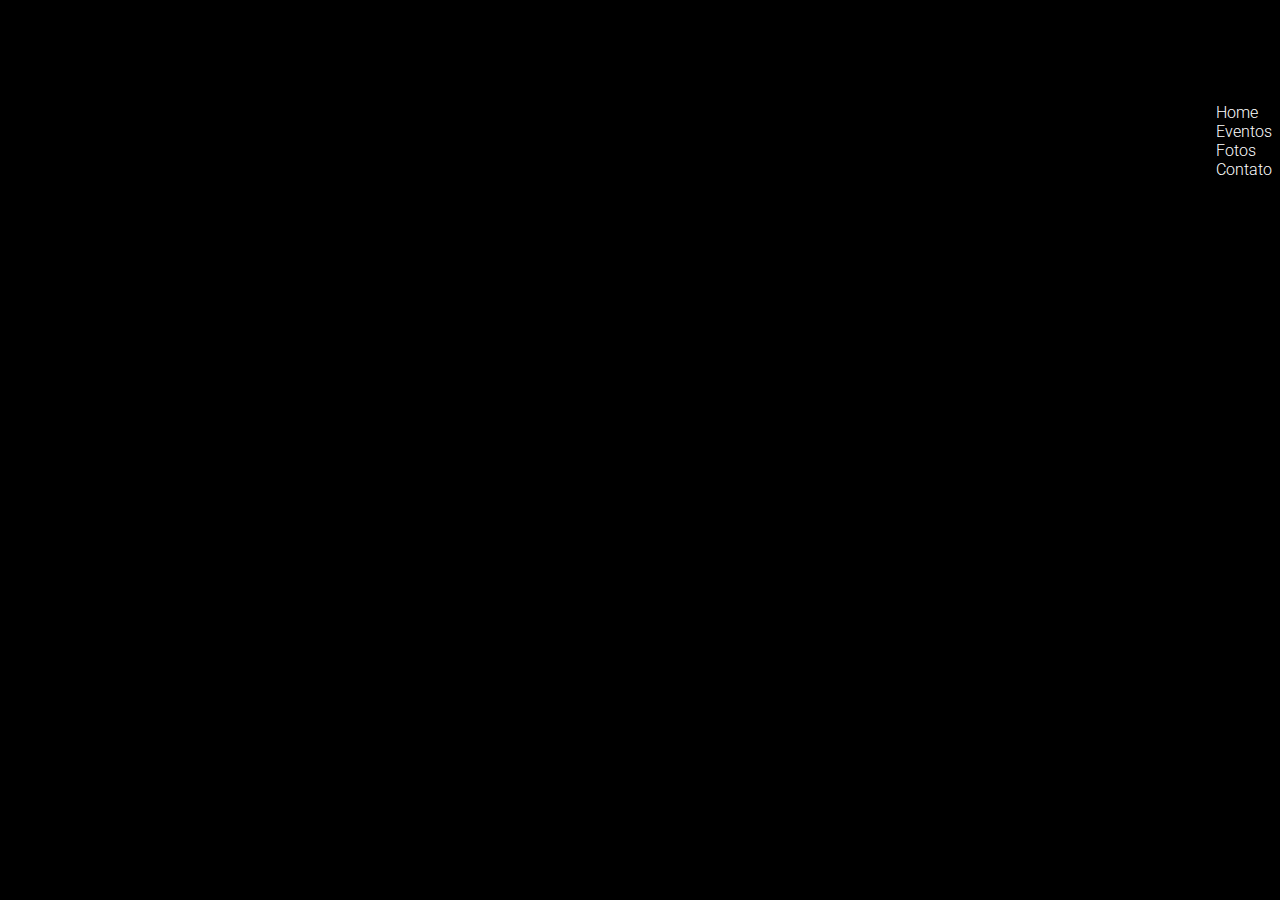
<file: index-old.html>
<?xml version="1.0" encoding="windows-1252"?>
<!--
To change this license header, choose License Headers in Project Properties.
To change this template file, choose Tools | Templates
and open the template in the editor.
-->
<!DOCTYPE html>
<html xmlns="http://www.w3.org/1999/xhtml">
    <head>
        <title>PFVeventos</title>
        <meta charset="utf-8"/>
        <meta name="viewport" content="width=device-width, initial-scale=1.0">
        <link href='https://fonts.googleapis.com/css?family=Roboto:300,400,700' rel='stylesheet' type='text/css'>
        <link rel="stylesheet" type="text/css" href="home.css"/>
    </head>
    <body>


    <header>

        <h3>PFV Eventos</h3>

        <nav>
            <ul>
                <li><a href="#">Home</a></li>
                <li><a href="#">Eventos</a></li>
                <li><a href="#">Fotos</a></li>
                <li><a href="#">Contato</a></li>
            </ul>
        </nav>


    </header>


    <section>
        <h2>Section 1</h2>

        <h1>PFV Eventos</h1>
    </section>

    <section>
        <h2>Section 2</h2>

        <h1>PFV Eventos</h1>
    </section>

    <section>
        <h2>Section 3</h2>

        <h1>PFV Eventos</h1>
    </section>


    <footer>
        <h3>Conteudo Rodape</h3>
    </footer>


    </body>
</html>
</file>
<file: home.css>
body {
    font-family: 'Roboto', sans-serif;
    font-weight: 300;
    background-color: black;
}

a:active,
a:visited,
a:link {
    text-decoration:none;
    color: #ffffff;
}

header {
    padding: 20px 0;
}

header .row,
footer .row {
    display: flex;
    align-items: center;
    color: #fff;
}

header h1 {
    font-weight: 700;
    margin: 0;
}

header nav {
    display: flex;
    justify-content: flex-end;
}

header a {
    color: #ffffff;
    padding-top: 30px;
    padding-bottom: 30px;
}

header a:hover {
    color: #000000;
    background-color: #ffffff;
    padding-top: 30px;
    padding-bottom: 30px;
}

header p {
    padding: 0 20px;
    margin: 0;
}

.jumbotron {
    display: flex;
    align-items: center;
    #background-image: url('https://s3.amazonaws.com/codecademy-content/projects/make-a-website/lesson-4/jumbotron.jpg');
    background-image: url('http://imageshack.com/a/img924/4329/4J6vch.jpg');
    background-size: cover;
    background-position: center;
    color: #ffffff;
    height: 600px;
    text-shadow: 0.25px 0.25px 0.25px #000;
}

.jumbotron h2 {
    font-size: 60px;
    font-weight: 700;
    margin: 0;
    color: #fff;
    text-shadow:#000 1px -1px 2px, #000 -1px 1px 2px, #000 1px 1px 2px, #000 -1px -1px 2px;
    #text-shadow:#fff -1px -1px 2px;
}

.jumbotron h3 {
    margin: 0 0 20px;
    color: #fff;
    text-shadow:#000 1px -1px 2px, #000 -1px 1px 2px, #000 1px 1px 2px, #000 -1px -1px 2px;
    #text-shadow:#fff -1px -1px 2px;
}

section .row img {
    margin: 0 0 30px;
    width: 100%;
}

.col-md-6 {
    margin: 0 0 30px;
}

.btn.btn-primary {
    border-radius: 2px;
    border: 0px;
    #color: #fbd1d5;
    color: #ffffff;
    text-shadow: none;
    #background-color: #ffffff;
    background-color: #000000;
}

.btn.btn-primary:hover {
    color: #000000;
    background-color: #ffffff;
}

.btn-secondary {
    background-color: #E8DFE0;
    color: #ffffff;
    margin: 0 0 30px;
}

footer {
    font-size: 12px;
    padding: 20px 0;
}

footer .col-sm-8 {
    display: flex;
    justify-content: flex-end;
}

footer ul {
    list-style: none;
}

footer li img {
    width: auto;
    height: 32px;
}
</file>
